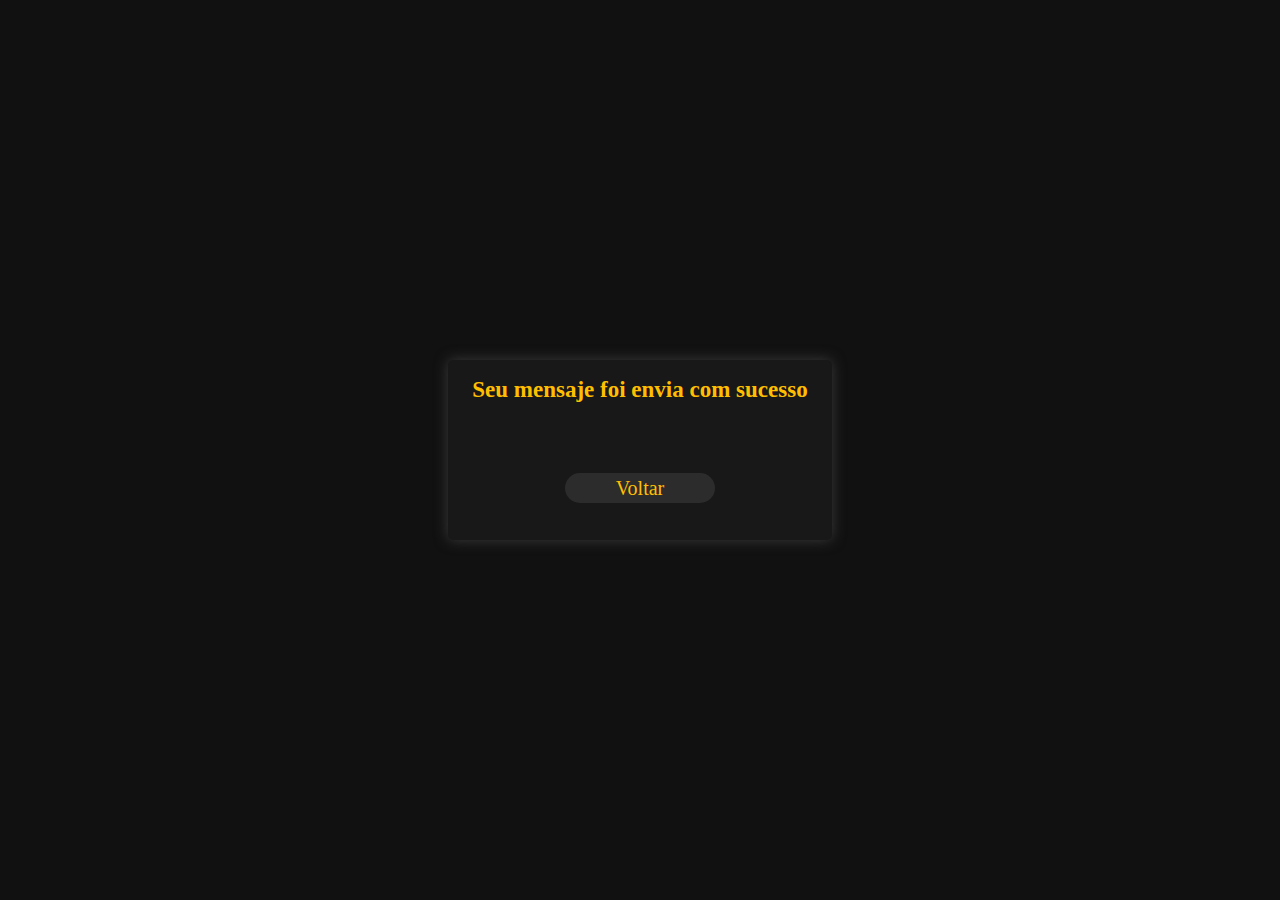
<file: mensage-envio.html>
<!DOCTYPE html>
<html lang="pt-br">
<head>
    <head>
        <meta charset="UTF-8">
        <meta name="viewport" content="width=device-width, initial-scale=1.0">
        <link rel="shortcut icon" href="./img/jh-cabesalho.ico" type="image/x-icon">
        <link rel="stylesheet" href="https://cdnjs.cloudflare.com/ajax/libs/font-awesome/5.15.2/css/all.min.css">
        <script src="https://code.jquery.com/jquery-3.6.0.js" integrity="sha256-H+K7U5CnXl1h5ywQfKtSj8PCmoN9aaq30gDh27Xc0jk=" crossorigin="anonymous"> </script>
        <link rel="stylesheet" href="css/mensaleExito.css">
        <link rel="stylesheet" href="css/font-awesome.css">
        <title>Seu mensaje foi envia Portafolho Front End Jhon</title>
    
    </head>
</head>
<body>
    
    <div class="content-mensale">
        <section class="mensale-exito">
        <h1>Seu mensaje foi envia com sucesso</h1>
        
        <a href="index.html">Voltar</a>
        </section>
    </div>
    
</body>
</html>
</file>
<file: css/mensaleExito.css>
* {
    margin: 0px;
    padding: 0px;
    box-sizing: border-box;
}

.content-mensale {
    width: 100%;
    height: 100vh;
    background-color: #111111;
    display: flex;
    align-items: center;
    justify-content: center;
}

.mensale-exito {
    width: 30%;
    height: 20%;
    padding: 8px;
    border-radius: 5px;
    background-color: #181818;
    box-shadow: 0px 0px 14px  #3b3b3b;
    display: flex;
    flex-direction: column;
    text-align: center;
    justify-content: center;

}

.mensale-exito h1 {
    margin-top: 9px;
    color: rgb(255, 191, 0);
    font-size: 23px;
    font-weight: 900;
    margin-bottom: 40px;
}

.mensale-exito a {
    width: 150px;
    height: 30px;
    margin: auto;
    text-decoration: none;
    color: rgb(255, 191, 0);
    font-size: 20px;
    padding: 4px;
    background-color: rgb(45, 44, 44);
    border-radius: 50px;
    border: none;
}

.mensale-exito a:hover{
    color: rgb(37, 35, 35);
    background-color: rgb(255, 191, 0);
}
</file>
